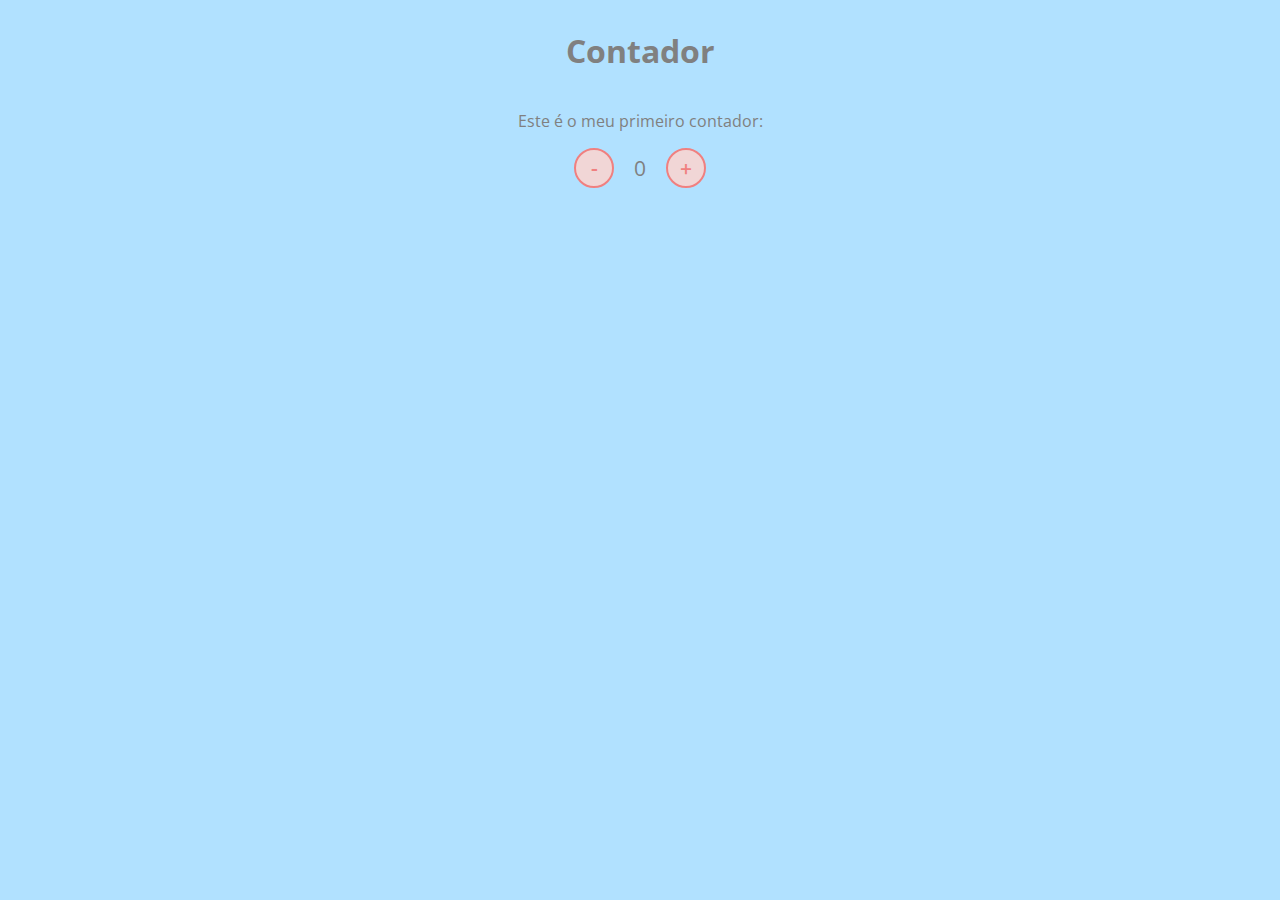
<file: Contador/index.html>
<!DOCTYPE html>
<html lang="en">
<head>
    <meta charset="UTF-8">
    <meta http-equiv="X-UA-Compatible" content="IE=edge">
    <meta name="viewport" content="width=device-width, initial-scale=1.0">

    <link rel="stylesheet" href="assets/css/style.css"/>

    <title>Contador</title>
</head>
<body>
    <h1>Contador</h1>
    <p>Este é o meu primeiro contador:</p>

    <div id="counter">
        <button name="subtrair" onclick="decrement()">-</button>
        <span id="currentNumber">0</span>
        <button name="adicionar" onclick="increment()">+</button>
    </div>

    <script src="assets/js/scripts.js"></script>
</body>
</html>
</file>
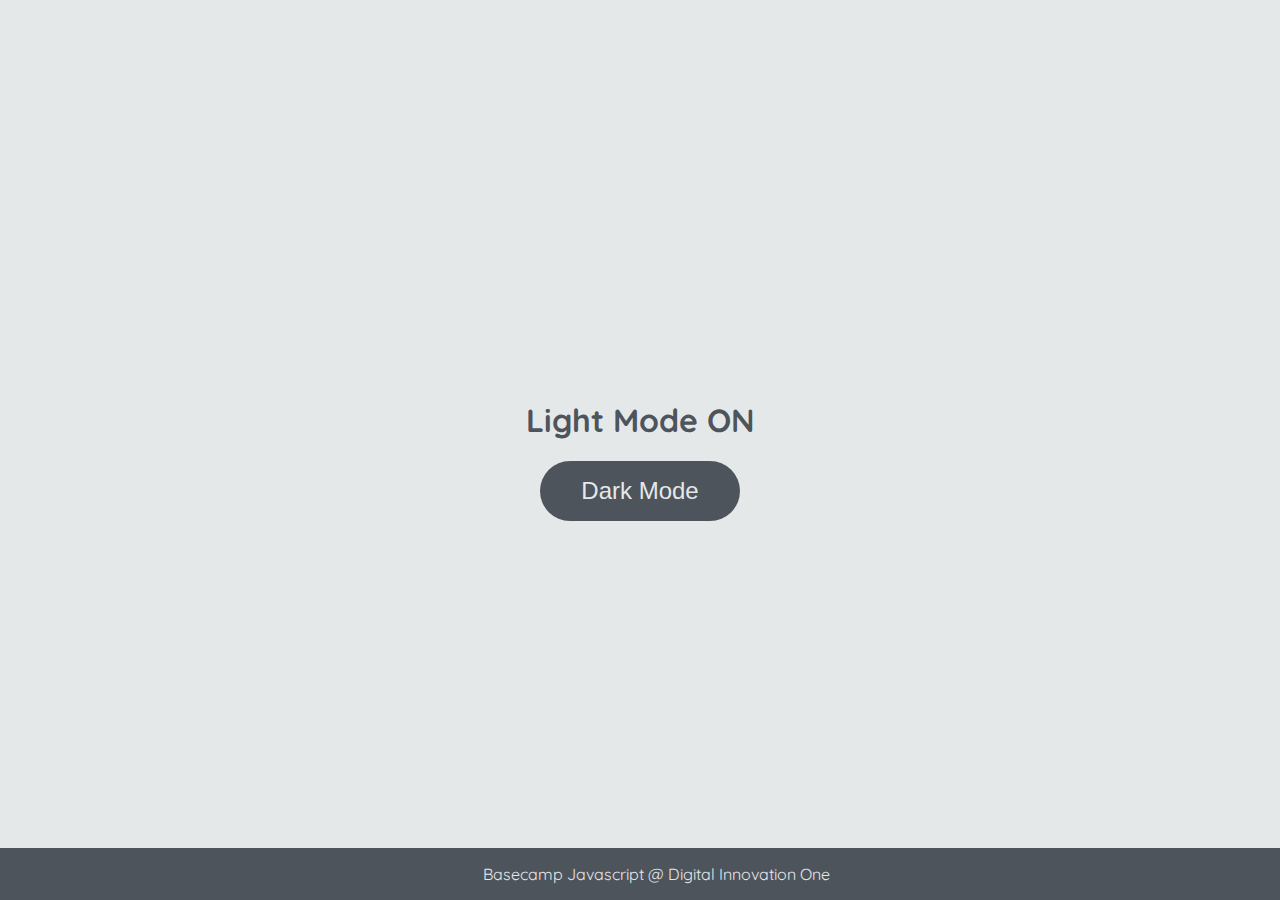
<file: DOM/index.html>
<!DOCTYPE html>
<html lang="en">
<head>
    <meta charset="UTF-8">
    <meta http-equiv="X-UA-Compatible" content="IE=edge">
    <meta name="viewport" content="width=device-width, initial-scale=1.0">
    <link rel="stylesheet" href="/DOM/styles.css">
    <title>Dark mode and Light Mode</title>
</head>
<body>
    <main>
		<h1 id="page-title">Light Mode ON</h1>
		<button aria-label="selecionar-modo" id="mode-selector">Dark Mode</button>
	</main>

	<footer>Basecamp Javascript @ Digital Innovation One</footer>
	<script src="/DOM/scripts.js"></script>
</body>
</html>
</file>
<file: Contador/assets/css/style.css>
@import url('https://fonts.googleapis.com/css2?family=Open+Sans:wght@300;600&display=swap');

* {
    font-family: 'Open Sans', sans-serif;
    color: gray;
}

body {
    display: flex;
    align-items: center;
    justify-content: center;
    flex-direction: column;
    background-color: rgb(177, 225, 255);
}

button {
    height: 40px;
    width: 40px;
    border-radius: 50%;
    border: 2px solid lightcoral;
    background-color: rgb(241, 214, 214);
    color: lightcoral;
    font-size: 16pt;
    font-weight: 600;
    text-align: center;
}

#counter {
    display: flex;
}

#currentNumber {
    display: flex;
    align-items: center;
    margin: 0 20px;
    font-size: 16pt;
}
</file>
<file: DOM/styles.css>
@import url('https://fonts.googleapis.com/css2?family=Quicksand:wght@300;400;600&display=swap');

body {
	background-color: #e5e8e8;
	color: #4e545c;
	margin: 0;
	font-family: 'Quicksand';
}

body.dark-mode {
	background-color: #000401;
	color: #e5e8e8;
}

main {
	height: 100vh;
	width: 100%;
	display: flex;
	flex-direction: column;
	align-items: center;
	justify-content: center;
}

footer {
	width: 100%;
	background-color: #4e545c;
	padding: 16px;
	color: #e5e8e8;
	position: fixed;
	bottom: 0;
	text-align: center;
	font-weight: 400;
}

footer.dark-mode {
	background-color: #8d9797;
	color: #000401;
}

button {
	border-radius: 40px;
	font-size: 1.5rem;
	height: 60px;
	width: 200px;
	border: none;
	background-color: #4e545c;
	color: #e5e8e8;
	transition: all 0.5s linear;
}

button:hover {
	background-color: #000401;
}

button.dark-mode {
	background-color: #e5e8e8;
	color: #4e545c;
}

button.dark-mode:hover {
	background-color: #4e545c;
	color: #e5e8e8;
}
</file>
